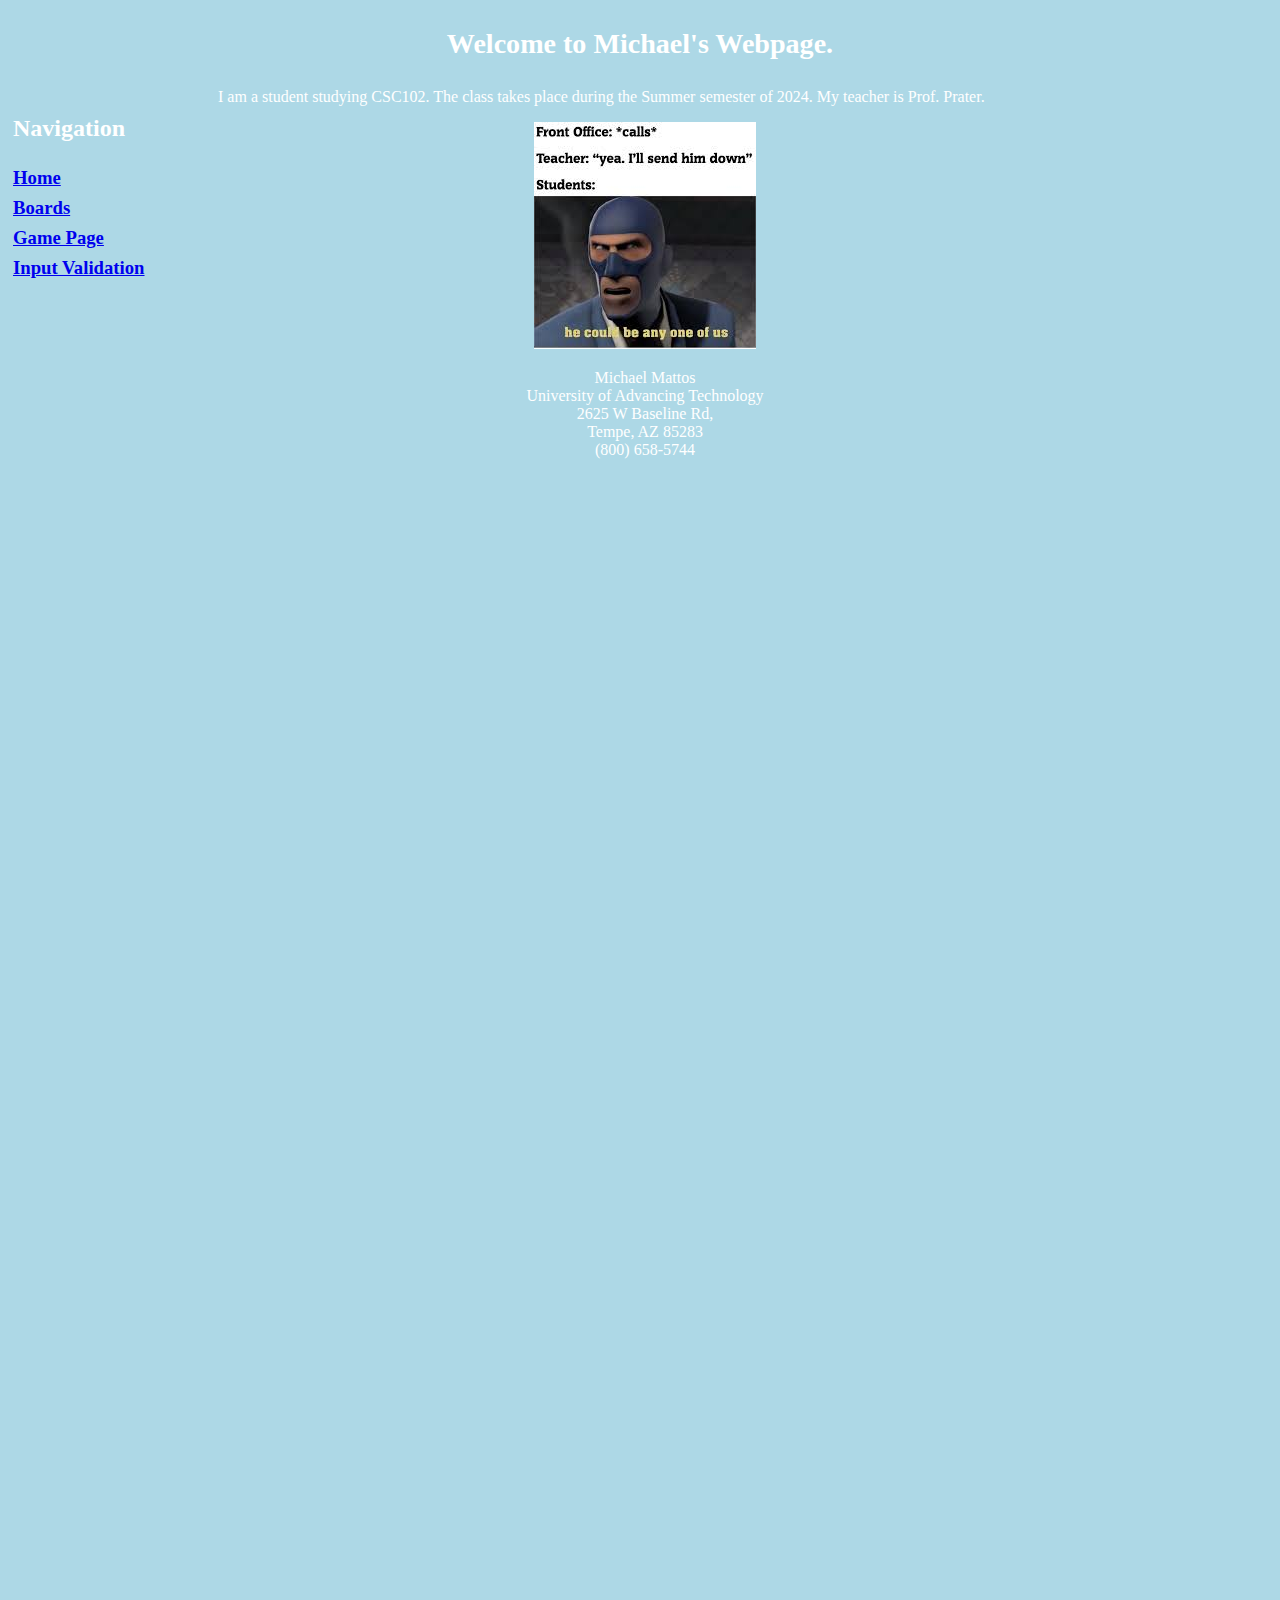
<file: Index.HTML>
<!DOCTYPE html>
<html>
<!--
        Michael Mattos
        16May2024
        MMATTOS83782@uat.edu
        Assignment 1.2 The Foundation
        
		23May2024
		Michael Mattos
		MMATTOS83782@uat.edu
		Assignment 2.1 NavPages
		This edit connects both webpages together.
-->
<head>
    <title>Michael's Webpage</title>
<link rel="stylesheet" href="main.css">
</head>

<body>

    
       <Header><h3>Welcome to Michael's Webpage.</h3></Header>
    <nav>
		<h2>Navigation</h2>
		<h3><a href="./index.html">Home</a><br>
		<a href="./boards.html">Boards</a><br>
		<a href="./game.html">Game Page</a><br>
		<a href="./strings.html">Input Validation</a></h3>
	</nav>
	
    <p>
I am a student studying CSC102. The class takes place during the Summer semester of 2024. My teacher is Prof. Prater.
    </p>
    <p>

        <center><img id="memeImage" src="MemeImage.jfif"></center>
    
    </p>

	<footer>
		Michael Mattos<br>
		University of Advancing Technology <br>
		2625 W Baseline Rd, <br>
		Tempe, AZ 85283 <br>
		(800) 658-5744 
	</footer>
</body>


</html>
</file>
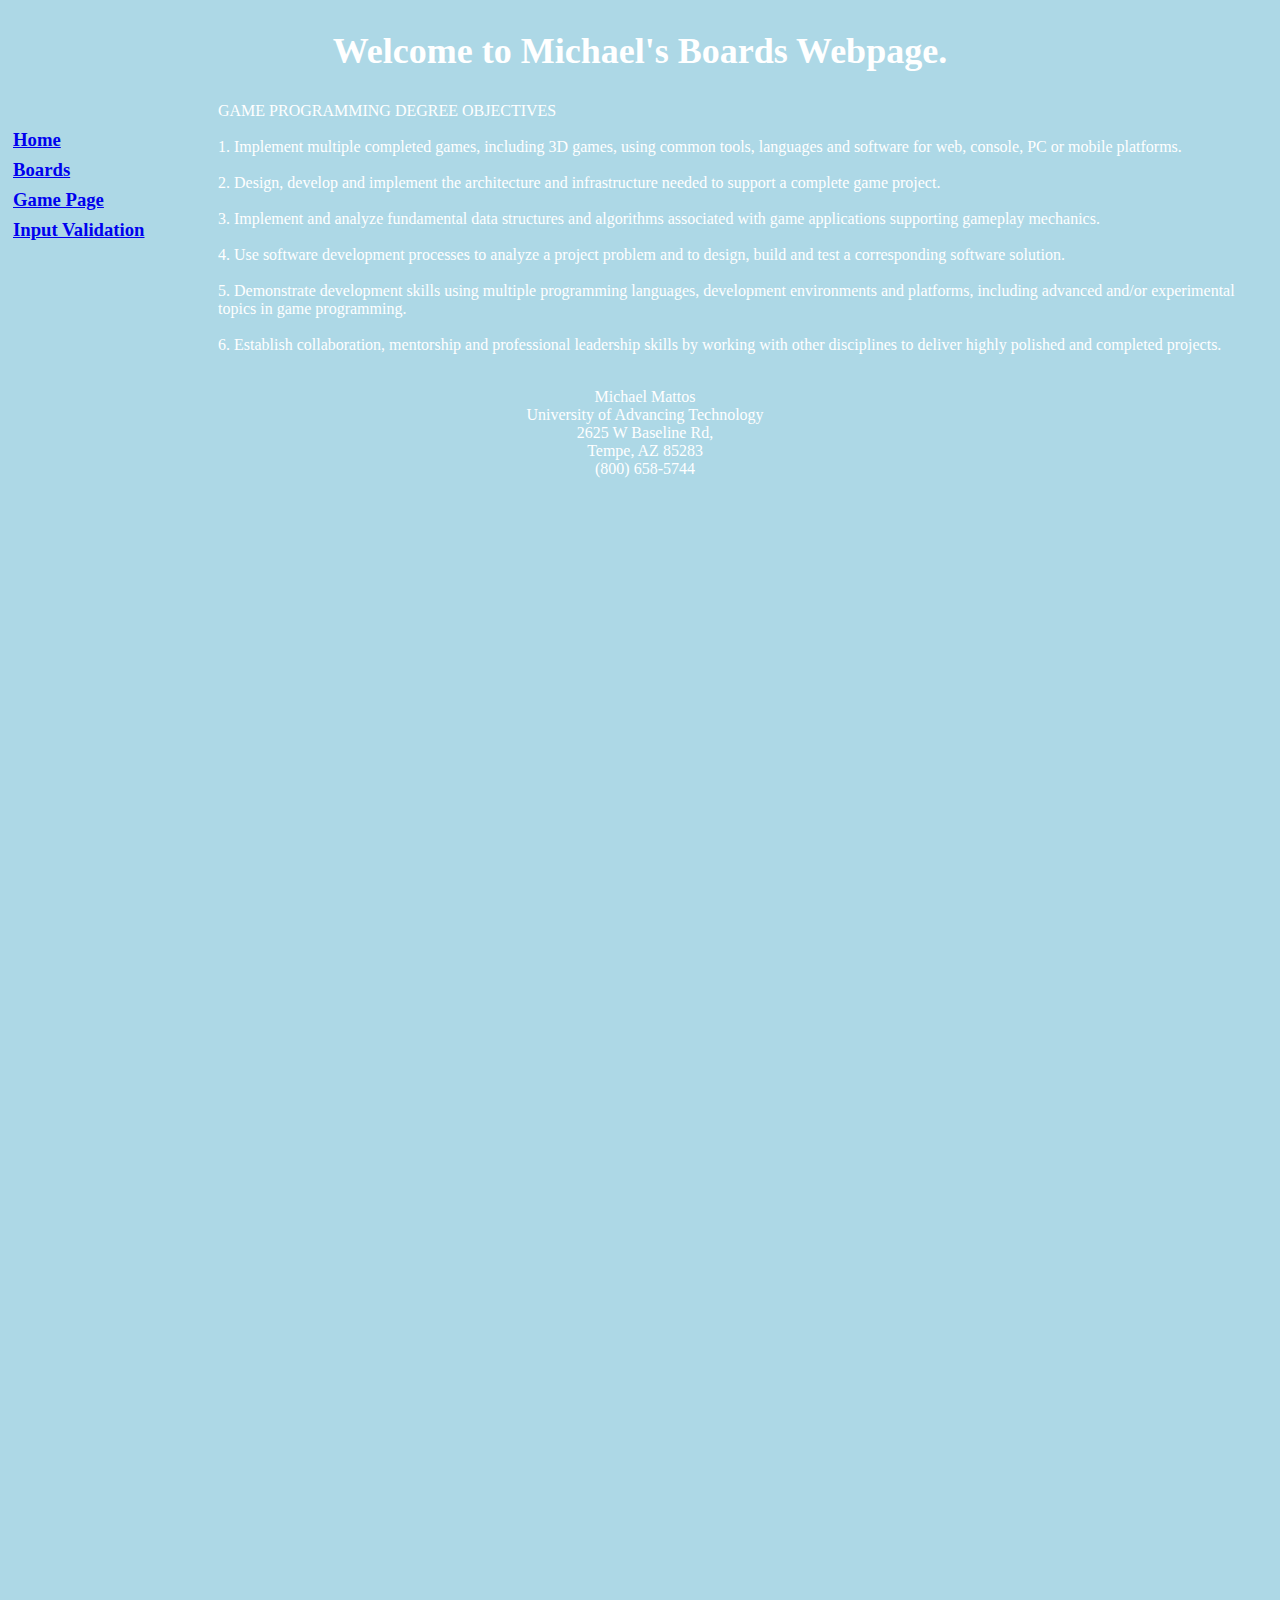
<file: boards.html>
<!DOCTYPE html>
<html>
<!--
        Michael Mattos
        16May2024
        MMATTOS83782@uat.edu
        Assignment 1.2 The Foundation
        
-->

<head>
    <title>Michael's Boards Webpage</title>
<link rel="stylesheet" href="main.css">
</head>

<body>

    <header>
        <h2>Welcome to Michael's Boards Webpage.</h2>
    </header>
	 <nav>
		<h3><a href="./index.html">Home</a><br>
			<a href="./boards.html">Boards</a><br>
			<a href="./game.html">Game Page</a><br>
			<a href="./strings.html">Input Validation</a></h3>
	</nav>
	<p>
        GAME PROGRAMMING DEGREE OBJECTIVES<br><br>
1. Implement multiple completed games, including 3D games, using common tools, languages and software for web,
console, PC or mobile platforms.<br><br>
2. Design, develop and implement the architecture and infrastructure needed to support a complete game project.<br><br>
3. Implement and analyze fundamental data structures and algorithms associated with game applications supporting
gameplay mechanics.<br><br>
4. Use software development processes to analyze a project problem and to design, build and test a corresponding software
solution.<br><br>
5. Demonstrate development skills using multiple programming languages, development environments and platforms,
including advanced and/or experimental topics in game programming.<br><br>
6. Establish collaboration, mentorship and professional leadership skills by working with other disciplines to deliver highly
polished and completed projects.<br><br>
    
    </p>
	
    <footer>
		Michael Mattos<br>
		University of Advancing Technology <br>
		2625 W Baseline Rd, <br>
		Tempe, AZ 85283 <br>
		(800) 658-5744 
	</footer>
	
</body>


</html>
</file>
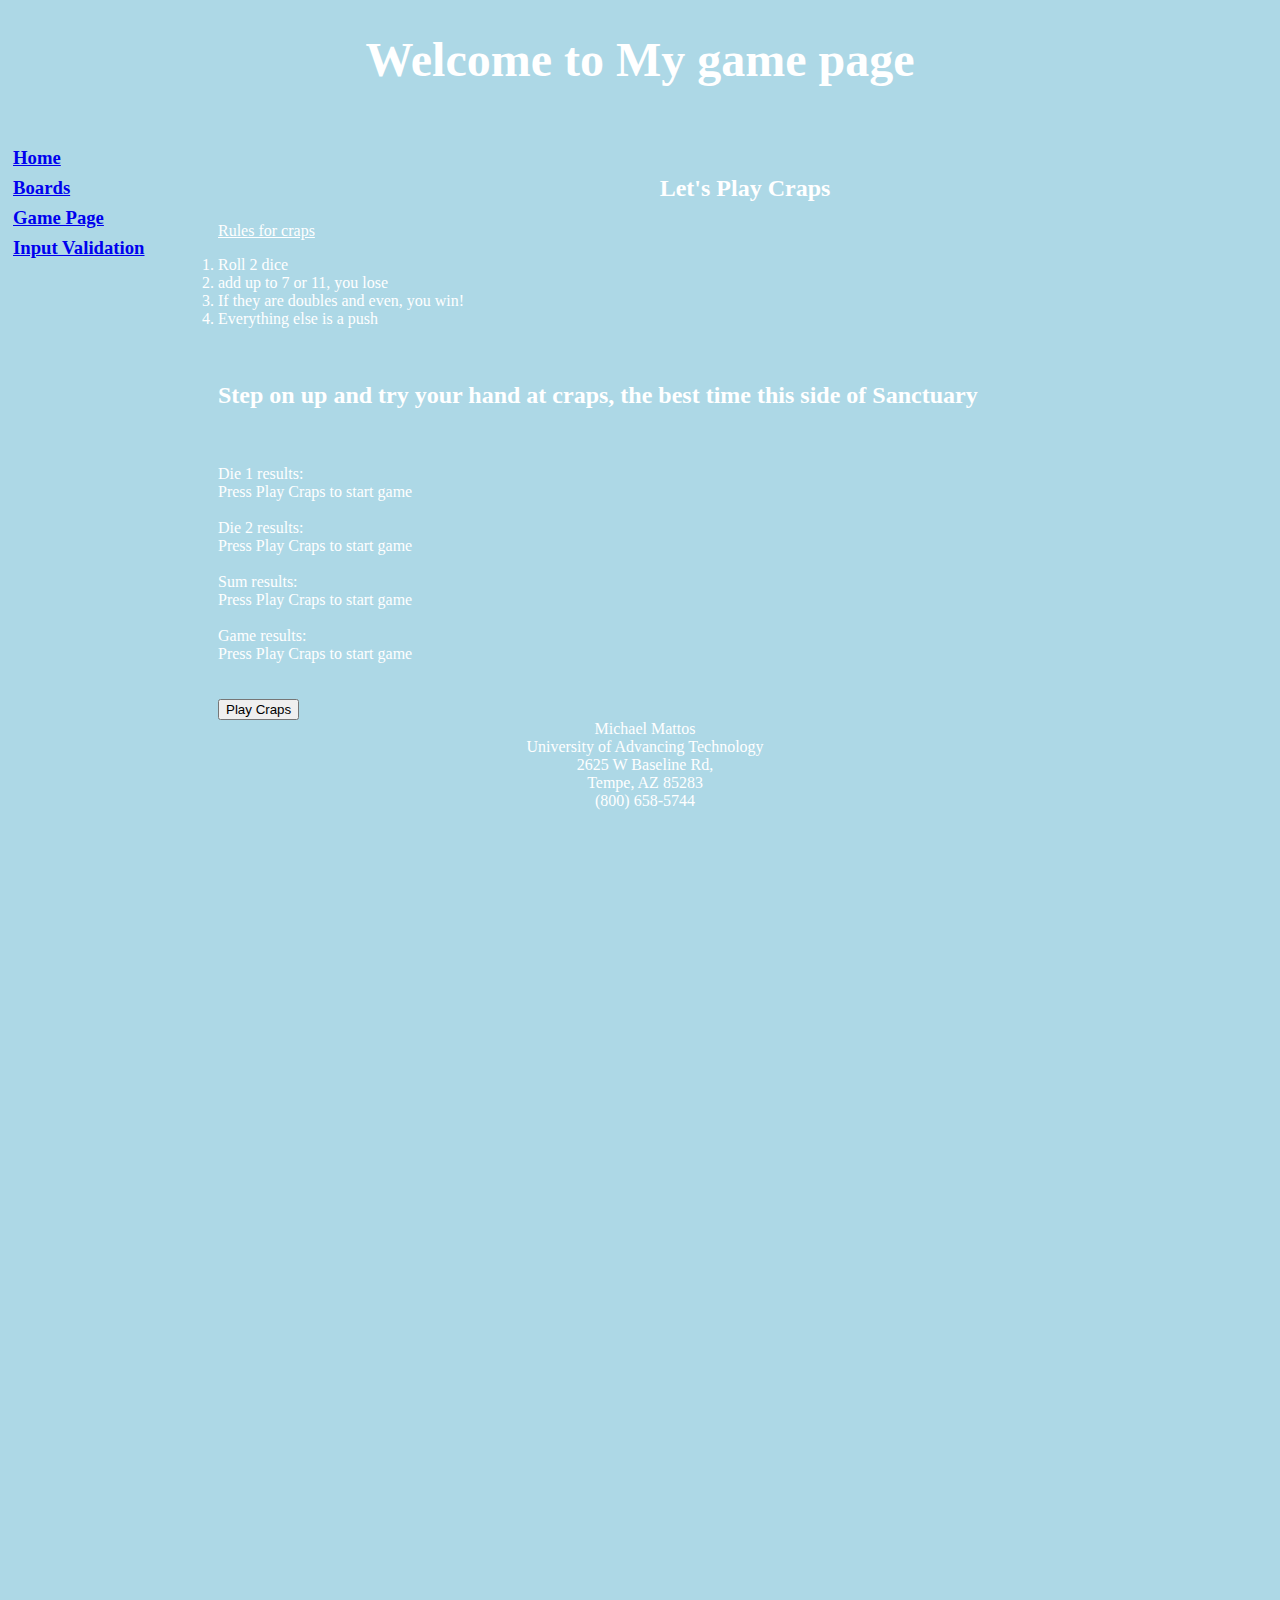
<file: game.html>
<!DOCTYPE html>
<html>
<!--
game page to satisfiy Assignment 3.1 The building Blocks of Javascript - Functions
Michael Mattos
28May2024
MMATTOS83782@uat.edu
-->

<head>
    <title>Game Page</title>
    <link rel="stylesheet" href="main.css">
    <script src="code.js"></script>
</head>

<body>
    <header>
        <h1>Welcome to My game page
    </header>
    </h1>
    <nav>
        <h3><a href="./index.html">Home</a><br>
            <a href="./boards.html">Boards</a><br>
            <a href="./game.html">Game Page</a><br>
            <a href="./strings.html">Input Validation</a></h3>
    </nav>
    <br>
    <br>
    <h2>
        <center>Let's Play Craps
    </h2>
    </center>
    <u>Rules for craps</u><br>
    <!--the ol tag is used to define a list and the li tags are used to number each item in the list-->
    <ol>
        <li>Roll 2 dice</li>
        <li>add up to 7 or 11, you lose</li>
        <li>If they are doubles and even, you win!</li>
        <li>Everything else is a push</li>
    </ol>
    <br>
    <h2>Step on up and try your hand at craps, the best time this side of Sanctuary</h2>
    <br>
    <br>
    <!--The div element and id tags are used to define each result under an ID tag that we can later use the function findElementbyID in our javascript code page to then call upon those elements
    in the code line to set the results from the code page into the html page-->
    Die 1 results: <div id="die1Res">Press Play Craps to start game</div><br>
    Die 2 results: <div id="die2Res">Press Play Craps to start game</div><br>
    Sum results: <div id="sumRes">Press Play Craps to start game</div><br>
    Game results: <div id="gameRes">Press Play Craps to start game</div><br>
    <br>
    <!--The button tag creates a visual button on our webpage along with the onclick allowing us to actually click the button and attaching it to the playcraps function created in 
        the js code page-->
    <button onclick="playCraps();">Play Craps</button>

    <footer>
		Michael Mattos<br>
		University of Advancing Technology <br>
		2625 W Baseline Rd, <br>
		Tempe, AZ 85283 <br>
		(800) 658-5744 
	</footer>

</body>




</html>
</file>
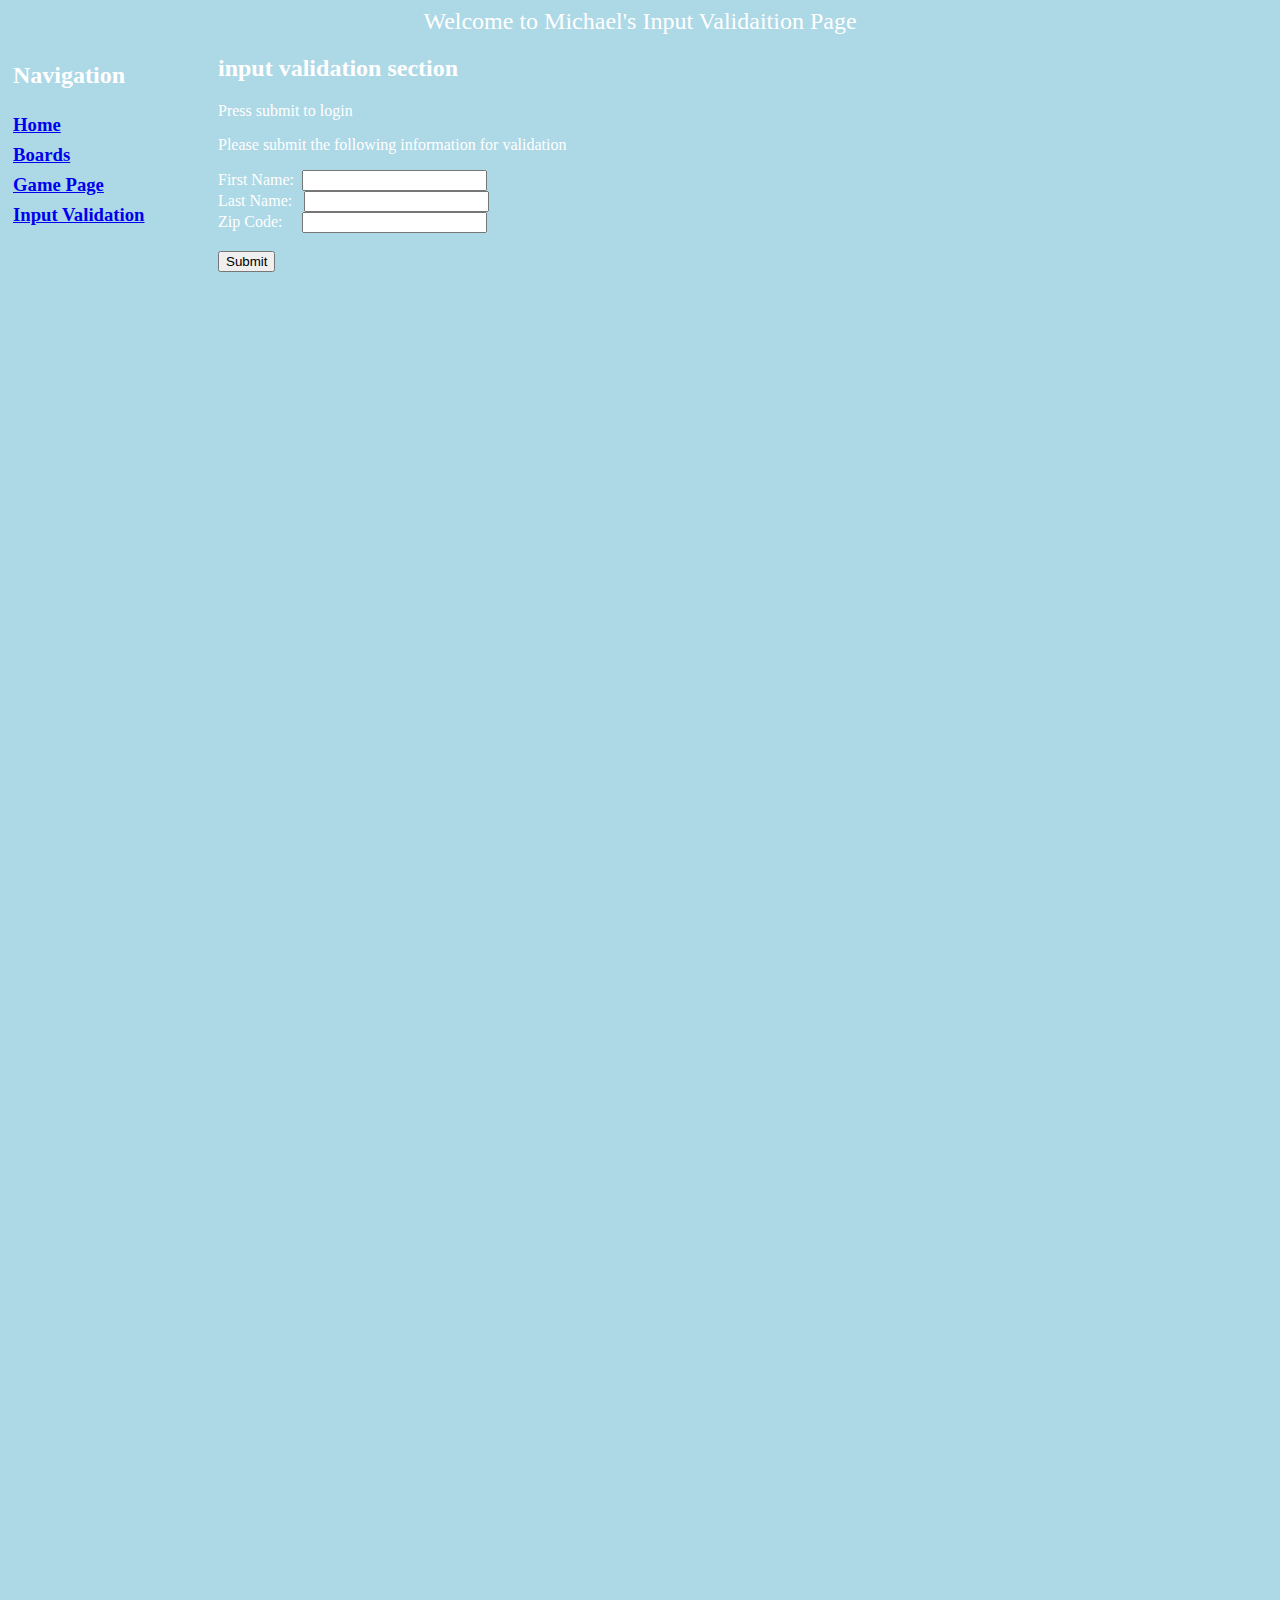
<file: strings.html>
<!DOCTYPE html>
<html>
<!--Assignment 6.1: User Input Validation
1. Allow user input of first and last names and zipcode
2. make variable containing first name + space + last name
3. Check for how many characters, >= 20 present error
    1. < 20 good entry
4. check to see if zipcode is accurate
5. good name and zip, give secret message
6. add creative image, font etc.

Comment on every line of code
Michael Mattos
06JUNE2024
MMATTOS83782@uat.edu
-->

<head>
    <title>InputValidation</title>
    <link rel="stylesheet" href="main.css">
    <script src="code.js"></script>
</head>

<body>
    <header>Welcome to Michael's Input Validaition Page</header>
    <nav>
        <h2>Navigation</h2>
        <h3><a href="./index.html">Home</a><br>
            <a href="./boards.html">Boards</a><br>
            <a href="./game.html">Game Page</a><br>
            <a href="./strings.html">Input Validation</a>
        </h3>
    </nav>
    <h2>input validation section</h2>
    <div id="loginStatus">Press submit to login</div>
    <p>
        Please submit the following information for validation
    </p>
    <form id="creditSubmit" onsubmit="return false">
        First Name: &nbsp;<input type="text" id="fName"><br>
        Last Name: &ensp;<input type="text" id="lName"><br>
        Zip Code: &emsp;<input type="number" id="zipCode"><br>
        <br>
        <input type="submit" onclick="checkCreds()">

    </form>




    <!-- Is zip valid? <a id="zipCodeDis"></a> Valid? <div id="zipTest"></div>
    <script>
        var zipCode = "85288"
        var isValidZip = /(^\d{5}$)|(^\d{5}-\d{4}$)/.test("90210");
        document.getElementById("zipTest").innerHTML = isValidZip;
        document.getElementById("zipCodeDis").innerHTML = zipCode;

    </script> -->

</body>

</html>
</file>
<file: main.css>
body{
	background-color:Lightblue;
	color:white;
}

Nav{
	height:6000px;
	width:200px;
	float:left;
	padding:5px;
	line-height:30px;
}

footer{
	text-align:center;
	margin-right:200px;
}

#memeImage{
	margin-right:200px;
}

Header{
	text-align:center;
	font-size:150%;
	font-style:bold;
}
</file>
